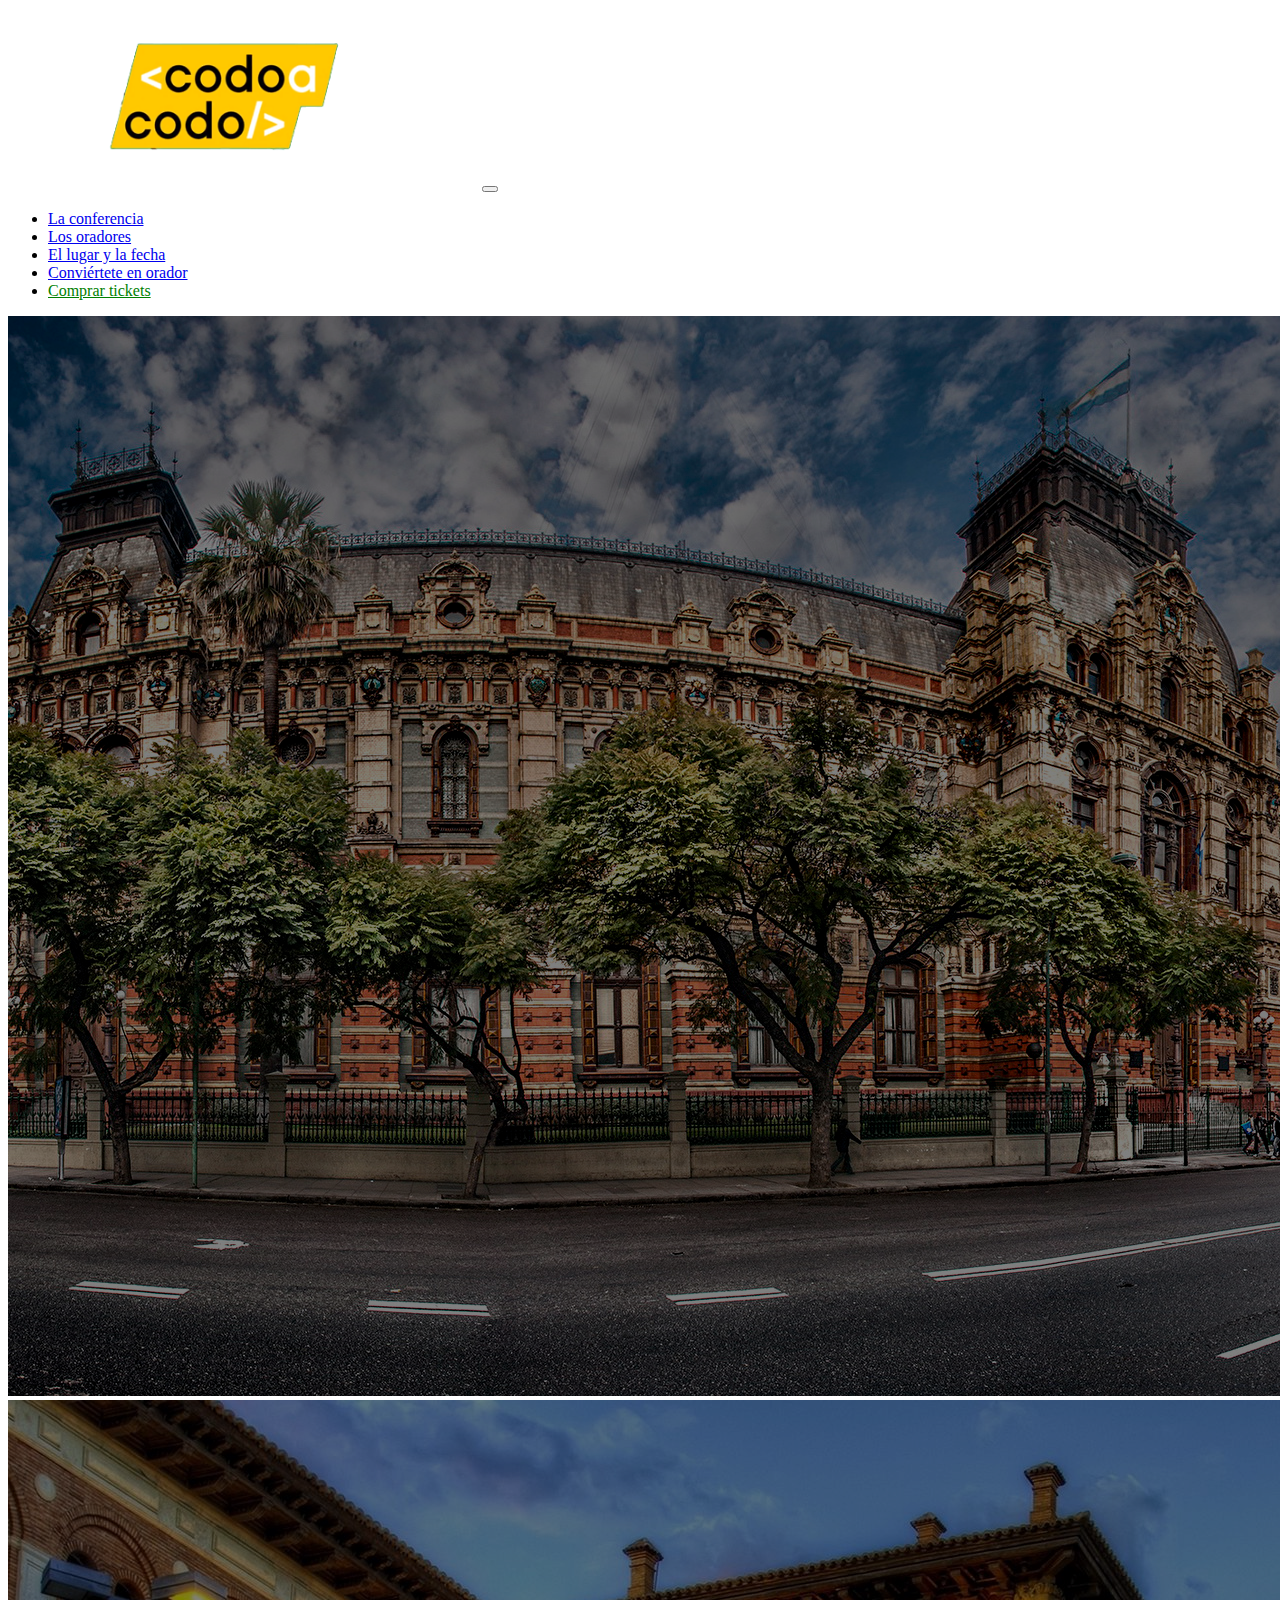
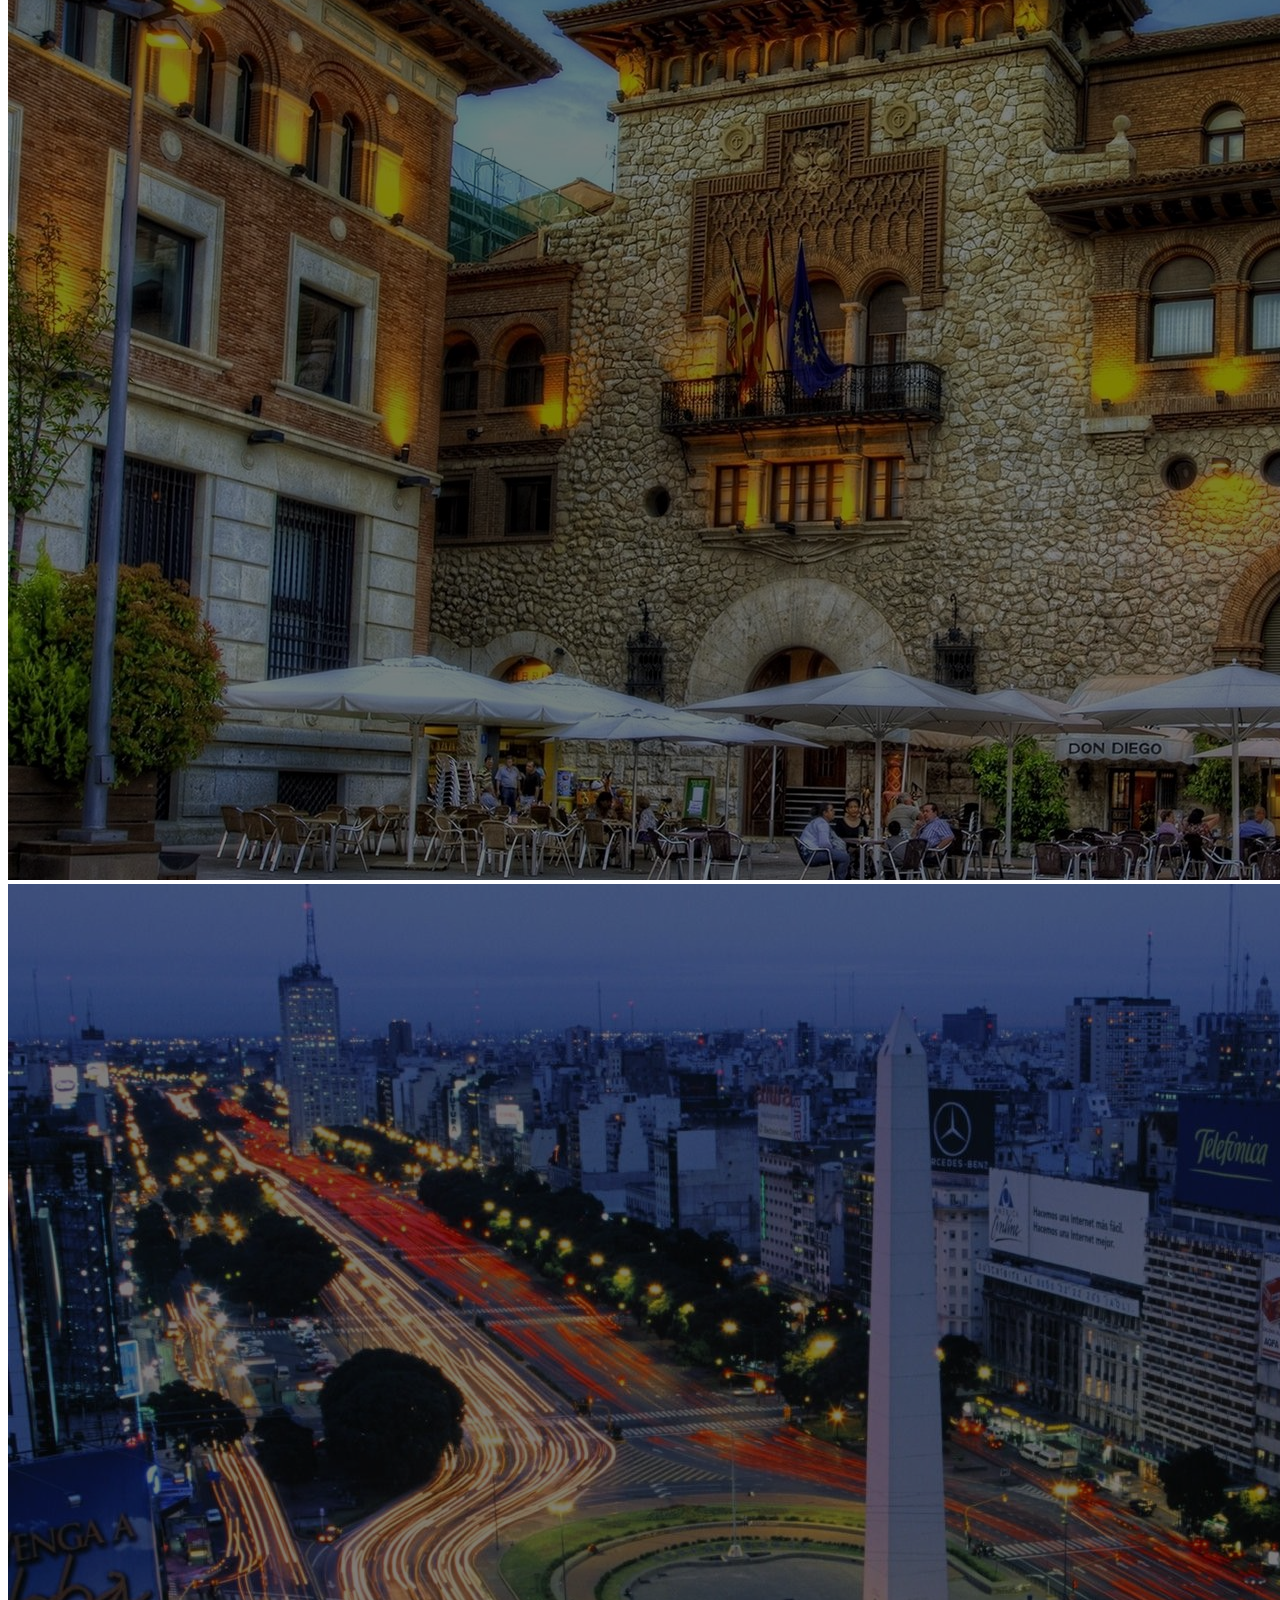
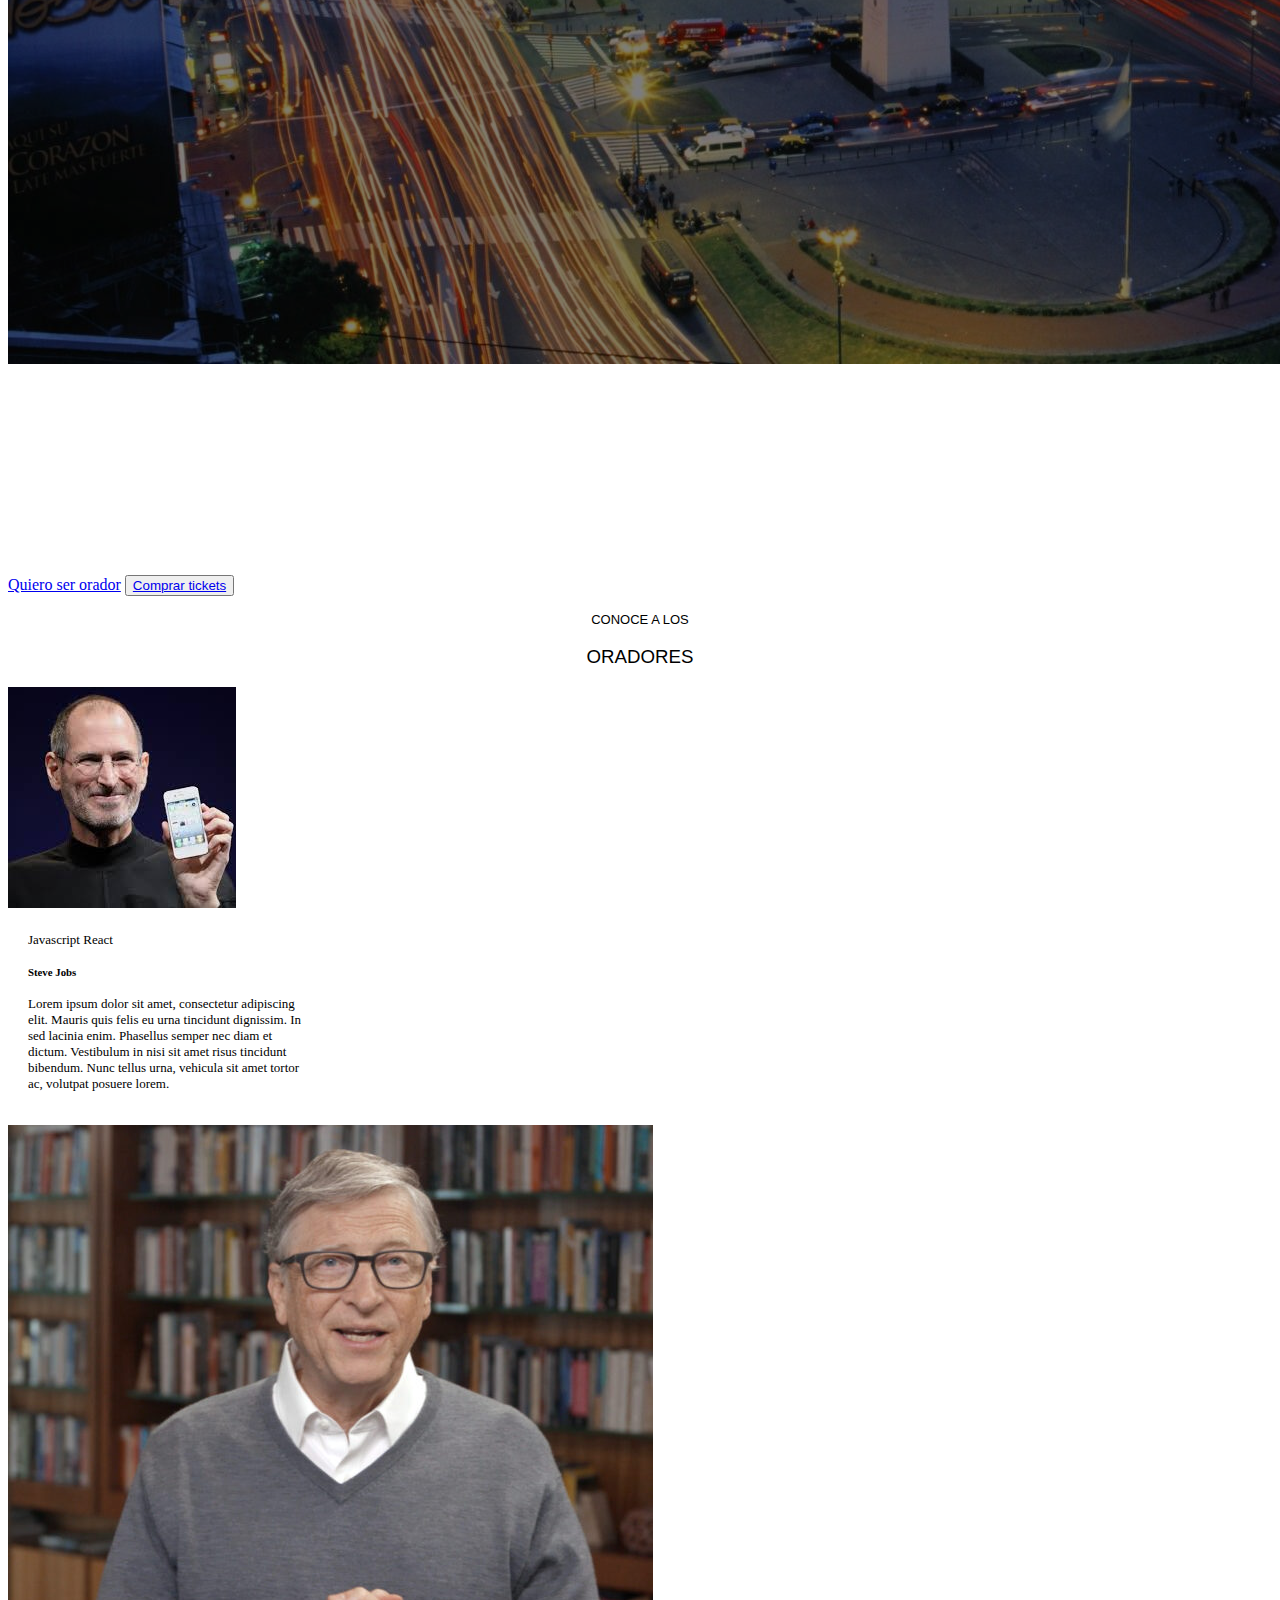
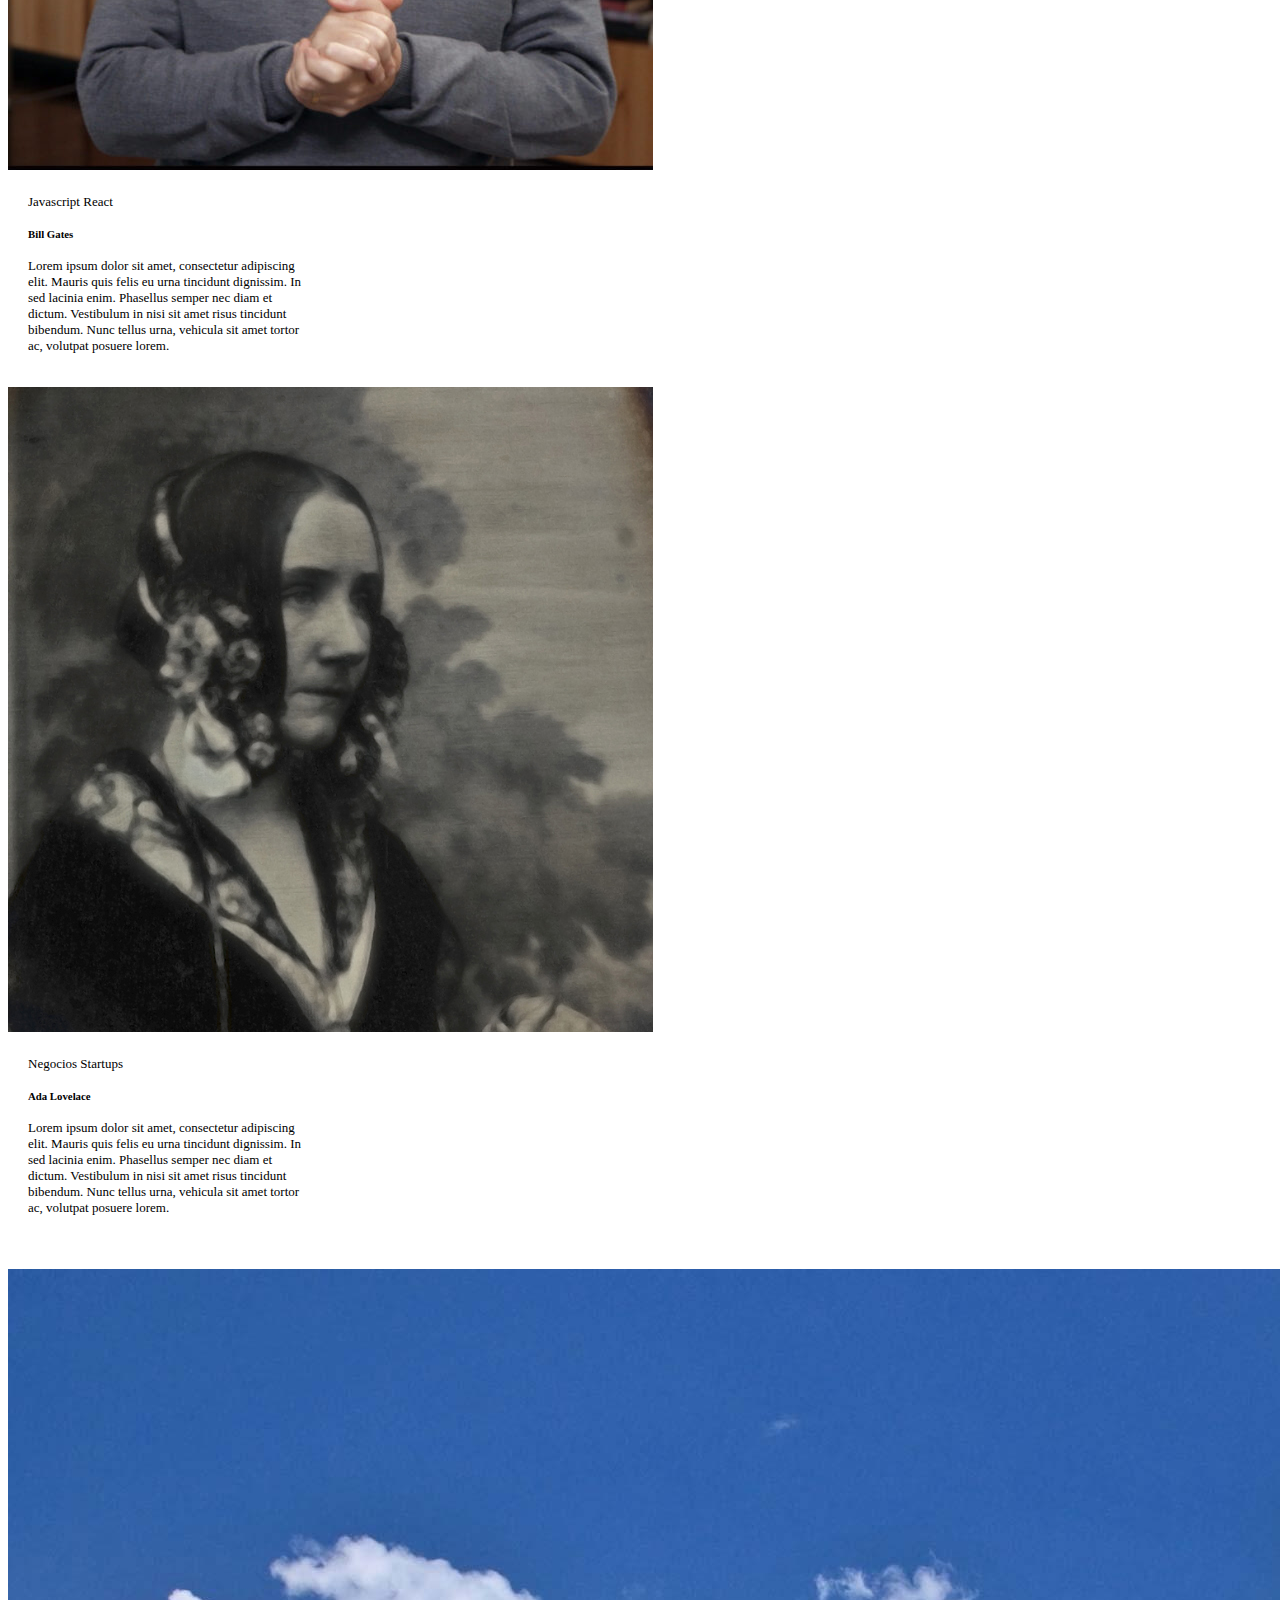
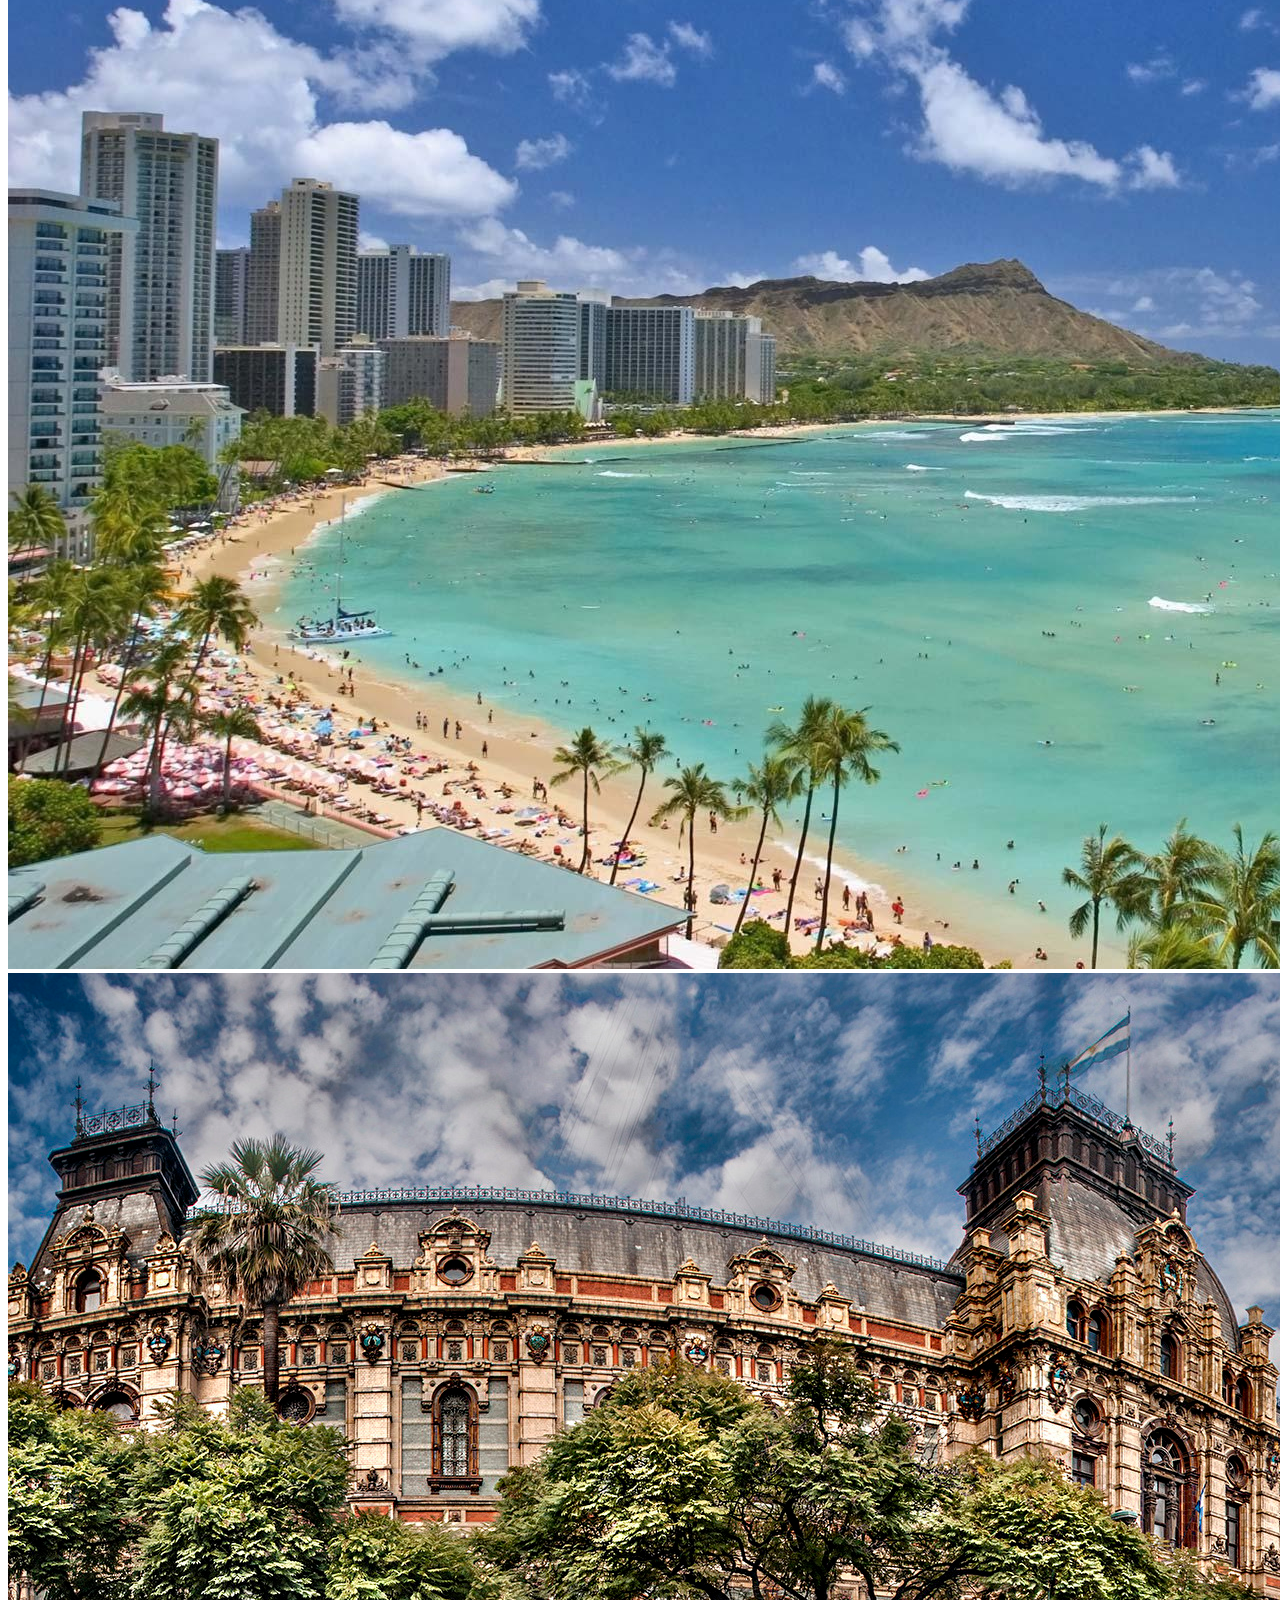
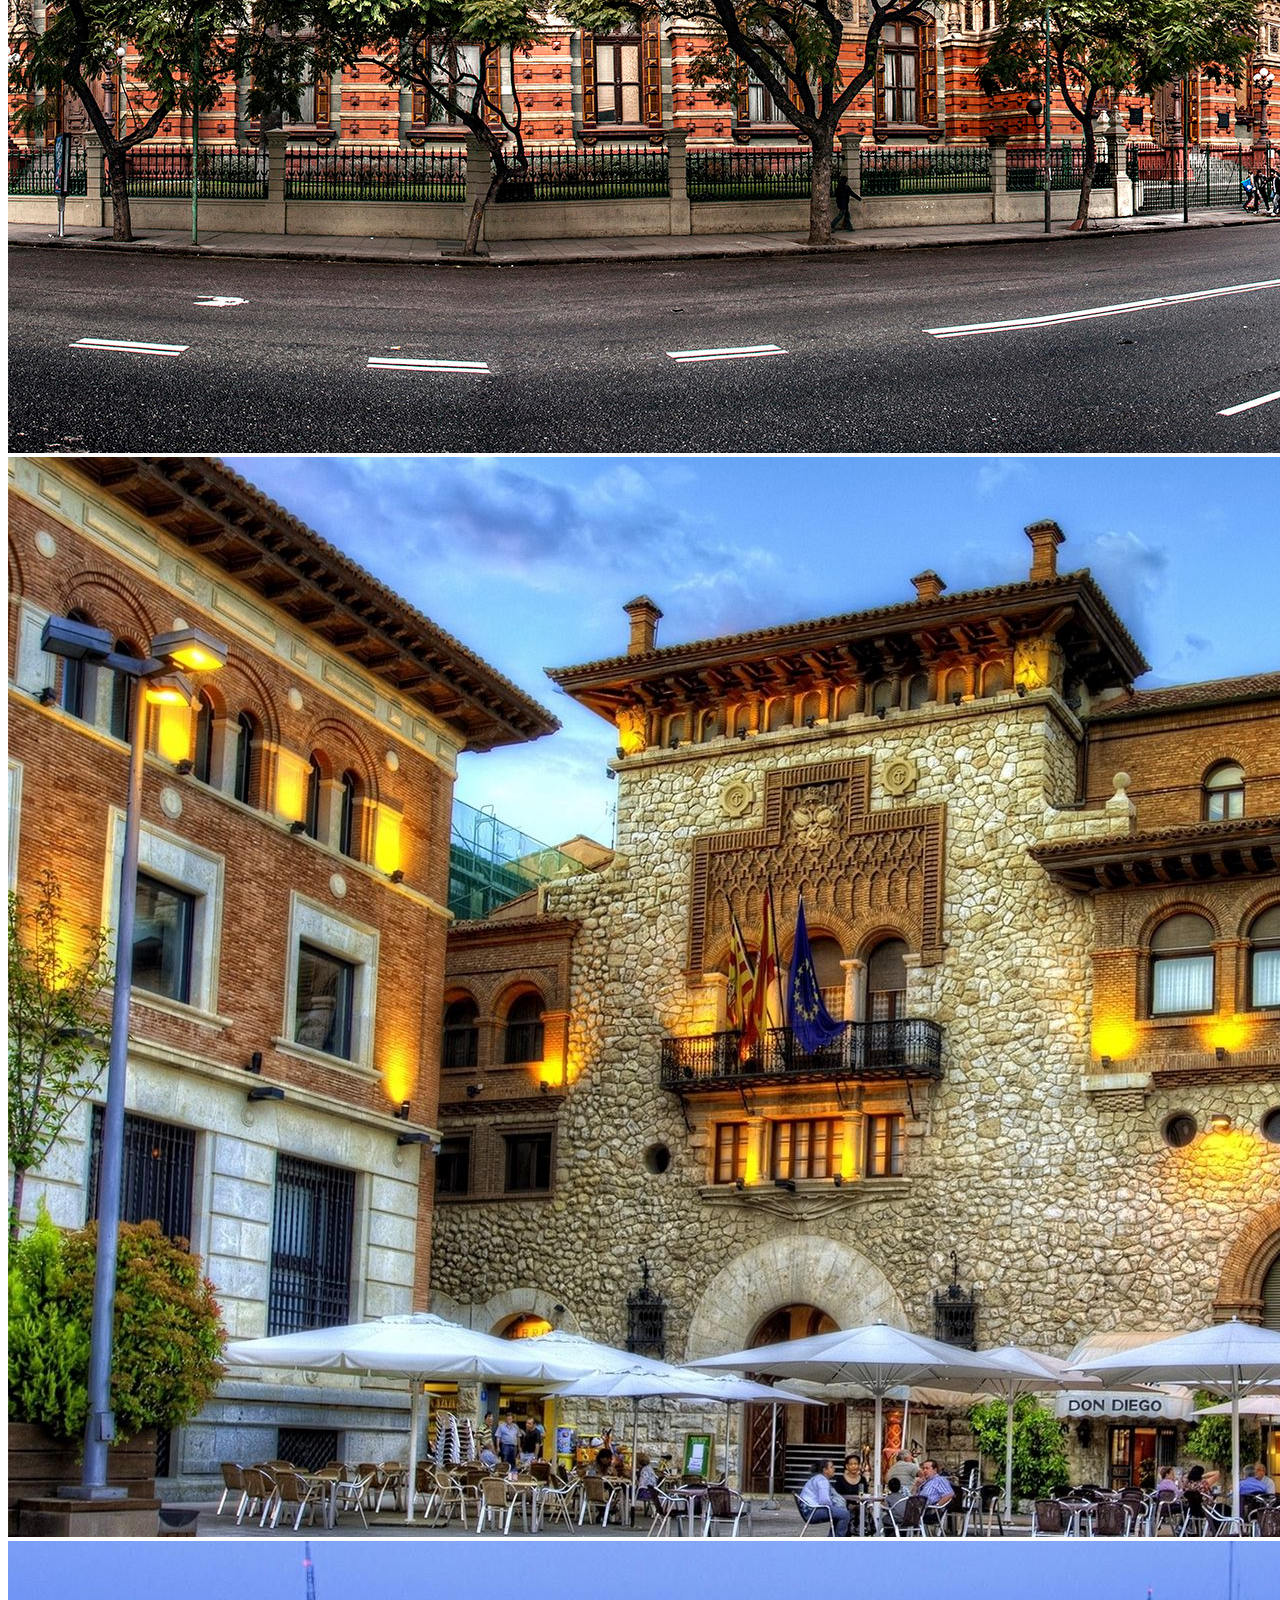
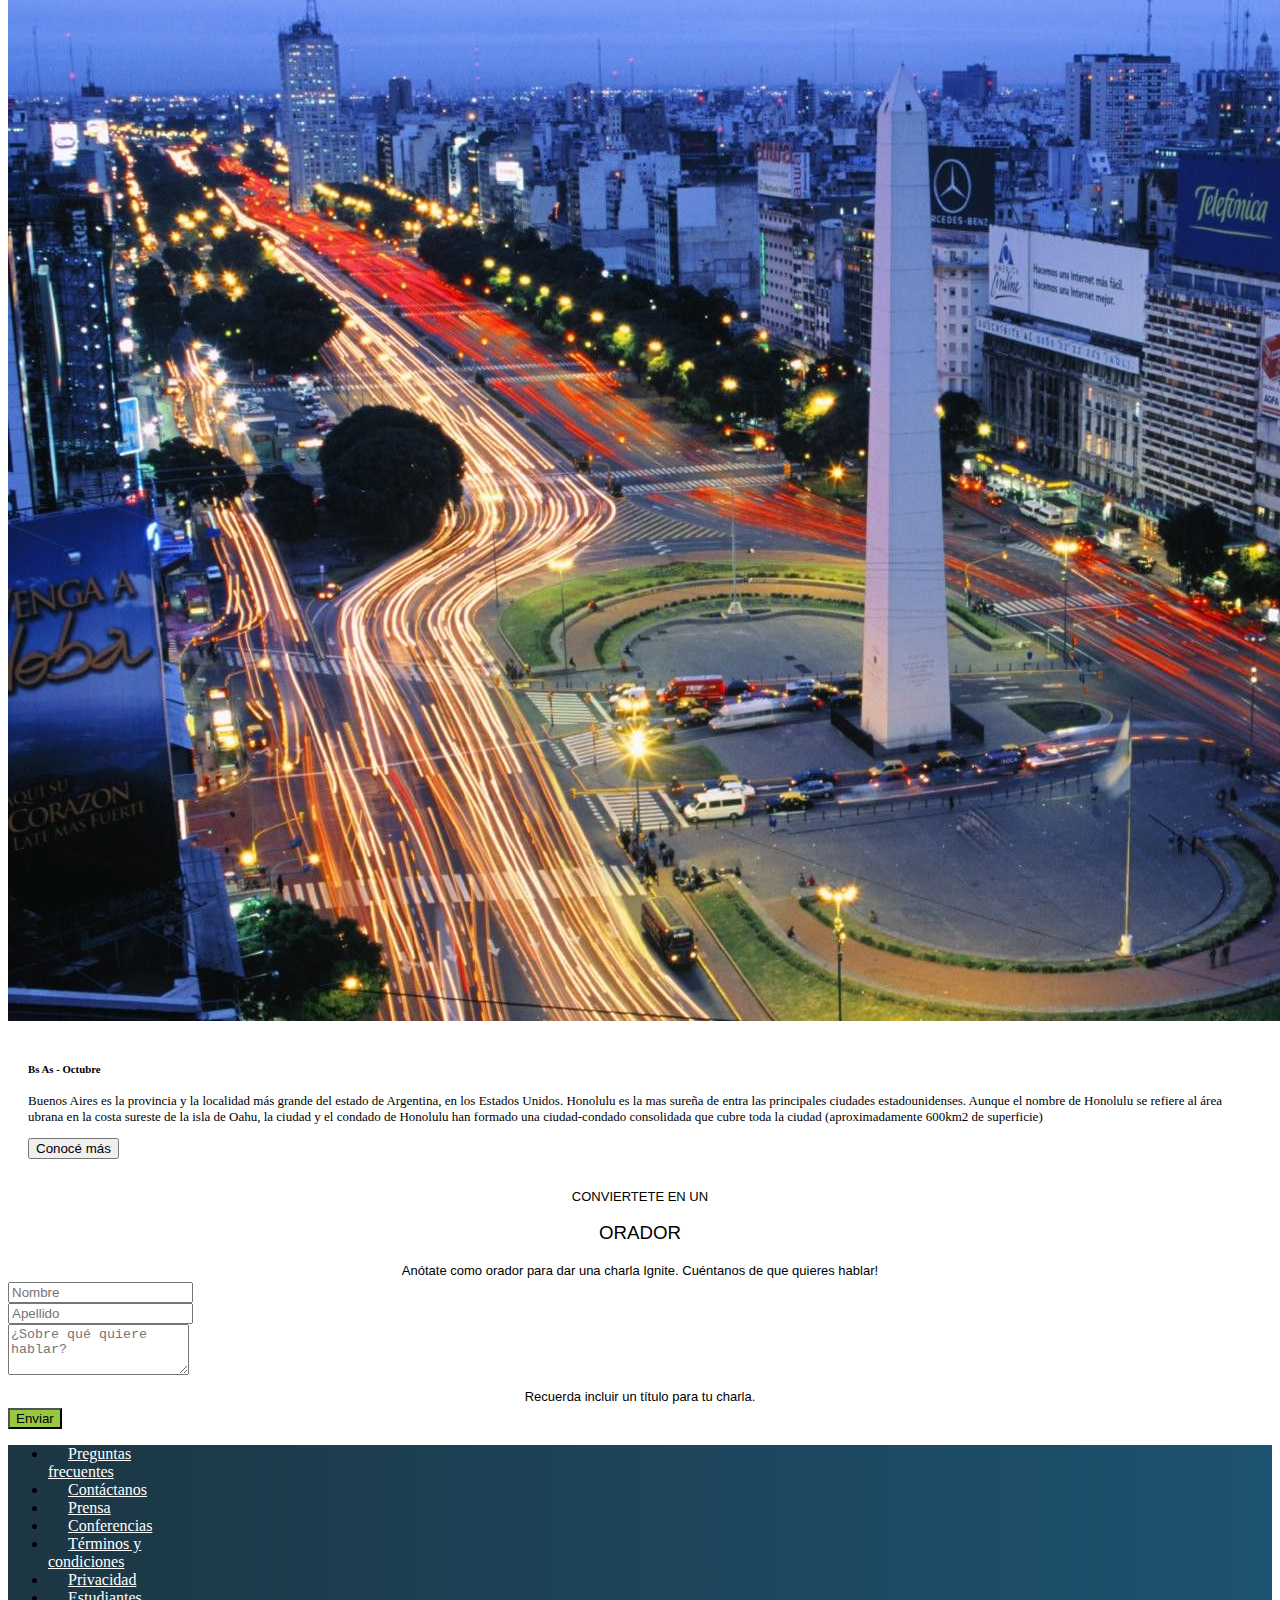
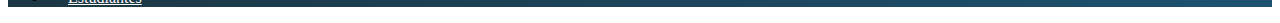
<file: index.html>
<!DOCTYPE html>
<html lang="en">

<head>
    <meta charset="UTF-8">
    <meta name="viewport" content="width=device-width, initial-scale=1.0">
    <title>TP Integrador Front Codo a Codo 2023</title>

    <link rel="stylesheet" type="text/css" href="styles.css">
    <link href="https://cdn.jsdelivr.net/npm/bootstrap@5.3.2/dist/css/bootstrap.min.css" rel="stylesheet" integrity="sha384-T3c6CoIi6uLrA9TneNEoa7RxnatzjcDSCmG1MXxSR1GAsXEV/Dwwykc2MPK8M2HN" crossorigin="anonymous">
</head>

<body>
    <nav class="navbar navbar-expand-lg bg-body-tertiary" data-bs-theme="dark">
        <div class="container-fluid">
            <span class="logo-brand col-6">
                <a href="./index.html"><img class="logo-img" src="./img/codoacodo.png" alt="Logo" class="d-inline-block align-text-top"></a> Conf Bs As
            </span>
            <button class="navbar-toggler" type="button" data-bs-toggle="collapse" data-bs-target="#navbarNav" aria-controls="navbarNav" aria-expanded="false" aria-label="Toggle navigation">
            <span class="navbar-toggler-icon"></span>
          </button>
            <div class="collapse navbar-collapse" id="navbarNav">
                <ul class="navbar-nav">
                    <li class="nav-item">
                        <a class="nav-link active" aria-current="page" href="#confbsas">La conferencia</a>
                    </li>
                    <li class="nav-item">
                        <a class="nav-link" href="#oradores">Los oradores</a>
                    </li>
                    <li class="nav-item">
                        <a class="nav-link" href="#cuandoDonde">El lugar y la fecha</a>
                    </li>
                    <li class="nav-item">
                        <a class="nav-link" href="#convertirseOrador">Conviértete en orador</a>
                    </li>
                    <li class="nav-item">
                        <a class="nav-link buy-tickets" href="./tickets.html">Comprar tickets</a>
                    </li>

                </ul>
            </div>
        </div>
    </nav>

    <section>
        <div id="carouselExampleSlidesOnly" class="carousel slide" data-bs-ride="carousel">
            <div class="carousel-inner">
                <div class="carousel-item active">
                    <img src="./img/ba1.jpg" class="d-block w-100 filtro" alt="ba1.jpg">
                </div>
                <div class="carousel-item">
                    <img src="./img/ba2.jpg" class="d-block w-100 filtro" alt="ba2.jpg">
                </div>
                <div class="carousel-item">
                    <img src="./img/ba3.jpg" class="d-block w-100 filtro" alt="ba3.jpg">
                </div>
                <div class="card-img-overlay  row align-items-center">
                    <div class="container">
                        <div class="row cont-info-bsas col-lg-11 col-sm-12">

                            <h5 id="confbsas" class="card-title text-md-end title-conf-bsas">Conf Bs As</h5>
                            <div class="space-conf-bsas col-lg-6 "></div>
                            <p class="card-text text-center text-md-end text-lg-end info-conf-bsas col-lg-6 col-sm-12">Bs As llega por primera vez a Argentina. Un evento para compartir con nuestra comunidad el conocimiento y experiencia de los expertos que estan creando el futuro de Internet. Ven a conocer a miembros del evento, a otros estudiantes
                                de Codo a Codo y los oradores de primer nivel que tenemos para ti. Te esperamos!.
                                <div class="text-center text-lg-end text-md-end">
                                    <a type="button" class="btn btn-outline-light" href="#form-orador">Quiero ser orador</a>
                                    <button type="button" class="btn btn-success"><a class="text-white text-decoration-none" href="./tickets.html">Comprar tickets</a></button>
                                </div>
                            </p>

                        </div>
                    </div>



                </div>
            </div>
        </div>
    </section>
    <section>
        <div>
            <p id="oradores" class="p-oradores">CONOCE A LOS</p>
            <h3 class="h-oradores">ORADORES</h3>
        </div>

        <div class="row row-cols-1 row-cols-md-3 g-4 justify-content-center">

            <div class="col-sm-10 card-resp">
                <div class="card">
                    <img src="./img/steve.jpg" class="card-img-top" alt="Foto de Steve Jobs">
                    <div class="card-body">
                        <span class="badge text-bg-warning">Javascript</span>
                        <span class="badge text-bg-info">React</span>
                        <h5 class="card-title">Steve Jobs</h5>
                        <p class="card-text">Lorem ipsum dolor sit amet, consectetur adipiscing elit. Mauris quis felis eu urna tincidunt dignissim. In sed lacinia enim. Phasellus semper nec diam et dictum. Vestibulum in nisi sit amet risus tincidunt bibendum. Nunc tellus
                            urna, vehicula sit amet tortor ac, volutpat posuere lorem.</p>
                    </div>
                </div>
            </div>
            <div class="col-sm-10 card-resp">
                <div class="card ">
                    <img src="./img/bill.jpg" class="card-img-top" alt="Foto de Bill Gates">
                    <div class="card-body">
                        <span class="badge text-bg-warning">Javascript</span>
                        <span class="badge text-bg-info">React</span>
                        <h5 class="card-title">Bill Gates</h5>
                        <p class="card-text">Lorem ipsum dolor sit amet, consectetur adipiscing elit. Mauris quis felis eu urna tincidunt dignissim. In sed lacinia enim. Phasellus semper nec diam et dictum. Vestibulum in nisi sit amet risus tincidunt bibendum. Nunc tellus
                            urna, vehicula sit amet tortor ac, volutpat posuere lorem.</p>
                    </div>
                </div>
            </div>
            <div class="col-sm-10 card-resp">
                <div class="card">
                    <img src="./img/ada.jpeg" class="card-img-top" alt="Foto de Ada Lovelace">
                    <div class="card-body">
                        <span class="badge text-bg-secondary">Negocios</span>
                        <span class="badge text-bg-danger">Startups</span>
                        <h5 class="card-title">Ada Lovelace</h5>
                        <p class="card-text">Lorem ipsum dolor sit amet, consectetur adipiscing elit. Mauris quis felis eu urna tincidunt dignissim. In sed lacinia enim. Phasellus semper nec diam et dictum. Vestibulum in nisi sit amet risus tincidunt bibendum. Nunc tellus
                            urna, vehicula sit amet tortor ac, volutpat posuere lorem.</p>
                    </div>
                </div>
            </div>

        </div>
    </section>
    <section>
        <div id="cuandoDonde" class="card mb-3 info-bsas">
            <div class="row g-0">
                <div class="col-md-6">
                    <div id="carouselExampleSlidesOnly" class="carousel slide" data-bs-ride="carousel">
                        <div class="carousel-inner">
                            <div class="carousel-item active">
                                <img src="./img/honolulu.jpg" class="d-block w-100" alt="honolulu.jpg">
                            </div>
                            <div class="carousel-item">
                                <img src="./img/hawaii.jpg" class="d-block w-100" alt="hawaii.jpg">
                            </div>
                            <div class="carousel-item">
                                <img src="./img/hawaii2.jpg" class="d-block w-100" alt="hawaii2.jpg">
                            </div>
                            <div class="carousel-item">
                                <img src="./img/hawaii3.jpg" class="d-block w-100" alt="hawaii3.jpg">
                            </div>
                        </div>
                    </div>
                </div>
                <div class="col-md-6 text-bg-dark">
                    <div class="card-body ">
                        <h5 class="card-title">Bs As - Octubre</h5>
                        <p class="card-text">Buenos Aires es la provincia y la localidad más grande del estado de Argentina, en los Estados Unidos. Honolulu es la mas sureña de entra las principales ciudades estadounidenses. Aunque el nombre de Honolulu se refiere al área
                            ubrana en la costa sureste de la isla de Oahu, la ciudad y el condado de Honolulu han formado una ciudad-condado consolidada que cubre toda la ciudad (aproximadamente 600km2 de superficie)</p>
                        <button type="button" class="btn btn-dark btn-outline-light">Conocé más</button>


                    </div>
                </div>
            </div>
        </div>
    </section>

    <section>
        <div>
            <p id="convertirseOrador" class="p-oradores">CONVIERTETE EN UN</p>
            <h3 class="h-oradores">ORADOR</h3>
            <p class="p-oradores">Anótate como orador para dar una charla Ignite. Cuéntanos de que quieres hablar! </p>
        </div>
        <div>
            <form id="form-orador">
                <div class="row justify-content-center">
                    <div class="col-lg-3 col-md-3 col-sm-12 div-form-control">
                        <input type="text" class="form-control mt-3" placeholder="Nombre" aria-label="Nombre">
                    </div>
                    <div class="col-lg-3 col-md-3 col-sm-12 div-form-control">
                        <input type="text" class="form-control mt-3" placeholder="Apellido" aria-label="Apellido">
                    </div>
                </div>
                <div class="row justify-content-center">
                    <div class="col-lg-6 col-md-6 col-sm-12 div-form-control">
                        <textarea class="form-control mt-3" id="exampleFormControlTextarea1" rows="3" placeholder="¿Sobre qué quiere hablar?"></textarea>
                        <p class="p-oradores text-lg-start mt-1">Recuerda incluir un título para tu charla.</p>

                    </div>
                </div>
                <div class="row justify-content-center">
                    <div class="d-grid gap-2 col-6">
                        <button class="btn btn-success mt-2 button-enviar" type="button">Enviar</button>
                    </div>
                </div>
            </form>
        </div>



    </section>


    <script src="https://cdn.jsdelivr.net/npm/bootstrap@5.3.2/dist/js/bootstrap.bundle.min.js" integrity="sha384-C6RzsynM9kWDrMNeT87bh95OGNyZPhcTNXj1NW7RuBCsyN/o0jlpcV8Qyq46cDfL" crossorigin="anonymous"></script>
</body>
<footer>
    <div class=" foot-nav mt-3">
        <ul class="nav justify-content-center align-items-center">
            <li class="nav-item">
                <a class="nav-link foot-nav-link" href="#">Preguntas<br>frecuentes</a>
            </li>
            <li class="nav-item">
                <a class="nav-link foot-nav-link" href="#">Contáctanos</a>
            </li>
            <li class="nav-item">
                <a class="nav-link foot-nav-link" href="#">Prensa</a>
            </li>
            <li class="nav-item">
                <a class="nav-link foot-nav-link" href="#">Conferencias</a>
            </li>
            <li class="nav-item">
                <a class="nav-link foot-nav-link" href="#">Términos y <br> condiciones</a>
            </li>
            <li class="nav-item">
                <a class="nav-link foot-nav-link" href="#">Privacidad</a>
            </li>
            <li class="nav-item">
                <a class="nav-link foot-nav-link" href="#">Estudiantes</a>
            </li>
        </ul>
    </div>
</footer>

</html>
</file>
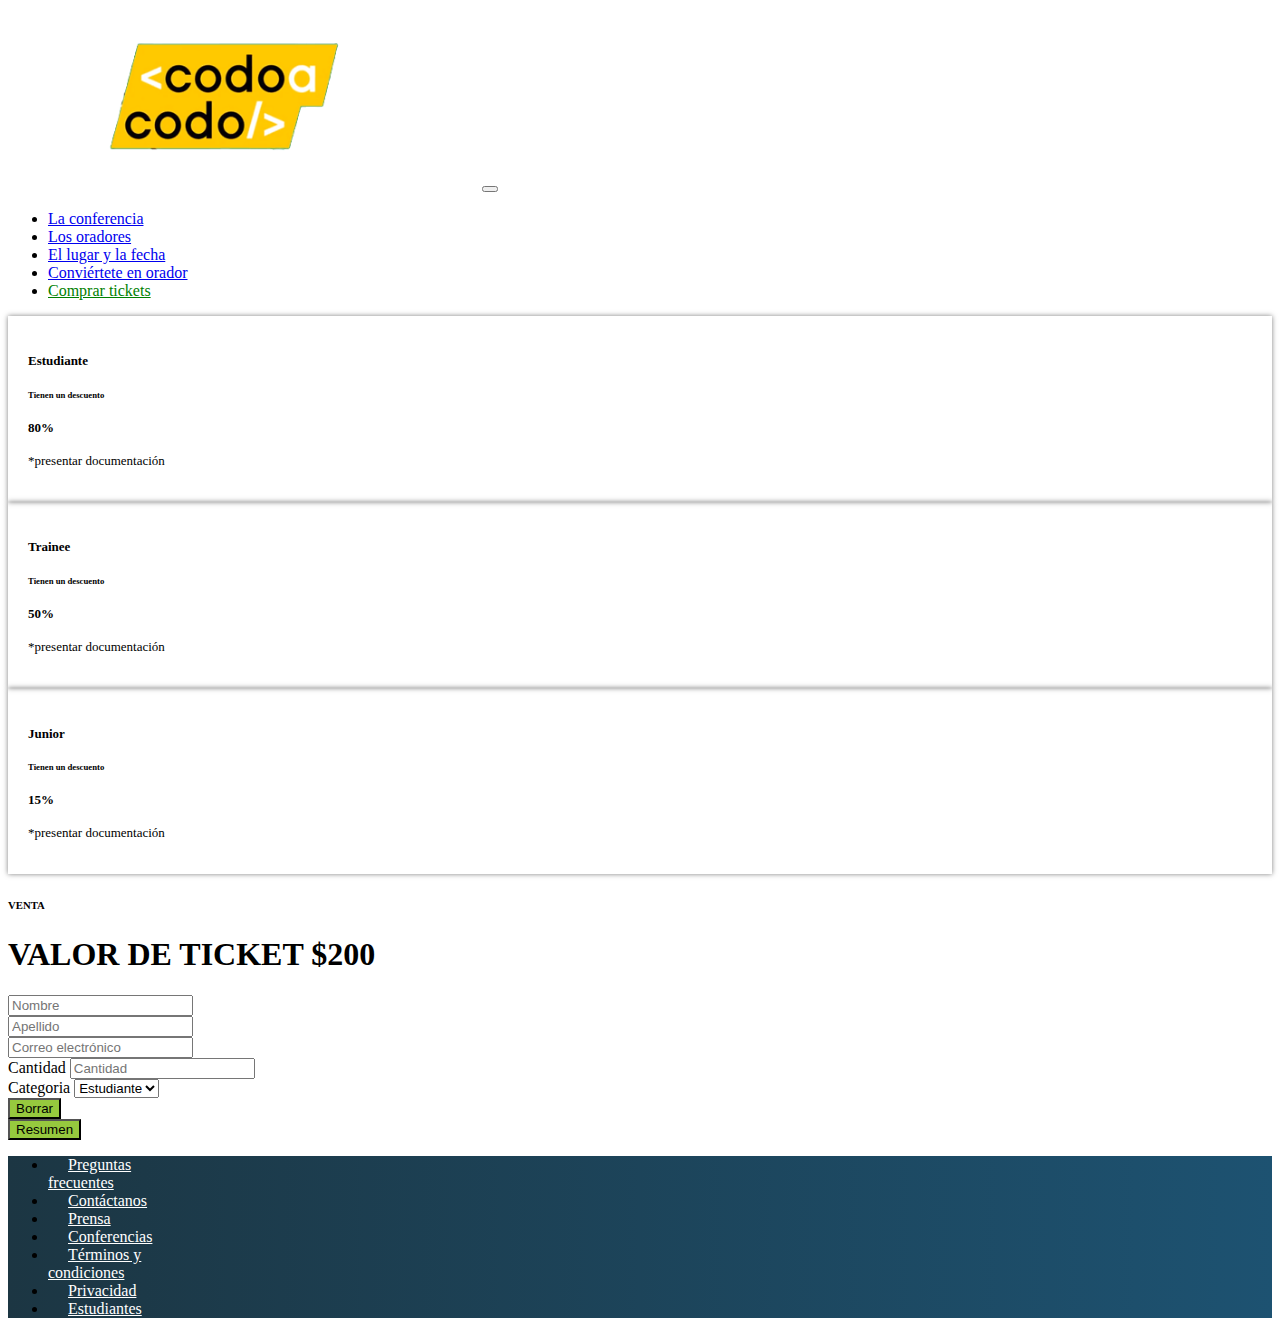
<file: tickets.html>
<!DOCTYPE html>
<html lang="en">

<head>
    <meta charset="UTF-8">
    <meta name="viewport" content="width=device-width, initial-scale=1.0">
    <title>TP Integrador Front Codo a Codo 2023</title>

    <link rel="stylesheet" type="text/css" href="styles.css">
    <link href="https://cdn.jsdelivr.net/npm/bootstrap@5.3.2/dist/css/bootstrap.min.css" rel="stylesheet" integrity="sha384-T3c6CoIi6uLrA9TneNEoa7RxnatzjcDSCmG1MXxSR1GAsXEV/Dwwykc2MPK8M2HN" crossorigin="anonymous">
</head>

<body>
    <nav class="navbar navbar-expand-lg bg-body-tertiary" data-bs-theme="dark">
        <div class="container-fluid">
            <span class="logo-brand col-6">
                <a href="./index.html"><img class="logo-img" src="./img/codoacodo.png" alt="Logo" class="d-inline-block align-text-top"></a> Conf Bs As
            </span>
            <button class="navbar-toggler" type="button" data-bs-toggle="collapse" data-bs-target="#navbarNav" aria-controls="navbarNav" aria-expanded="false" aria-label="Toggle navigation">
            <span class="navbar-toggler-icon"></span>
          </button>
            <div class="collapse navbar-collapse" id="navbarNav">
                <ul class="navbar-nav">
                    <li class="nav-item">
                        <a class="nav-link active" aria-current="page" href="./index.html#confbsas">La conferencia</a>
                    </li>
                    <li class="nav-item">
                        <a class="nav-link" href="./index.html#oradores">Los oradores</a>
                    </li>
                    <li class="nav-item">
                        <a class="nav-link" href="./index.html#cuandoDonde">El lugar y la fecha</a>
                    </li>
                    <li class="nav-item">
                        <a class="nav-link" href="./index.html#convertirseOrador">Conviértete en orador</a>
                    </li>
                    <li class="nav-item">
                        <a class="nav-link buy-tickets" href="#categoriasTickets">Comprar tickets</a>
                    </li>

                </ul>
            </div>
        </div>
    </nav>

    <section>
        <div id="categoriasTickets" class="container col-7 text-center mt-4">
            <div class="row g-3">
                <div class="col">
                    <div class="card mb-2 border-primary shadow-border">
                        <div class="card-body">
                            <h4 class="card-title mb-3">Estudiante</h4>
                            <h6 class="card-subtitle mb-2 text-muted">Tienen un descuento</h6>
                            <h4 class="m-3"><b>80%</b></h4>
                            <p class="card-text">*presentar documentación</p>
                        </div>
                    </div>
                </div>
                <div class="col">
                    <div class="card mb-2 border-success shadow-border">
                        <div class="card-body">
                            <h4 class="card-title mb-3">Trainee</h4>
                            <h6 class="card-subtitle mb-2 text-muted">Tienen un descuento</h6>
                            <h4 class="m-3"><b>50%</b></h4>
                            <p class="card-text">*presentar documentación</p>
                        </div>
                    </div>
                </div>
                <div class="col">
                    <div class="card mb-2 border-warning shadow-border">
                        <div class="card-body">
                            <h4 class="card-title mb-3">Junior</h4>
                            <h6 class="card-subtitle mb-2 text-muted">Tienen un descuento</h6>
                            <h4 class="m-3"><b>15%</b></h4>
                            <p class="card-text">*presentar documentación</p>
                        </div>
                    </div>
                </div>
            </div>
        </div>
        <div class="text-center mt-3">
            <h6>VENTA</h6>
            <h1><b>VALOR DE TICKET $200</b></h1>
        </div>
    </section>
    <form>
        <div class="col-7 mx-auto">
            <div class="row ">
                <div class="col-md">
                    <input type="text" class="form-control my-2" placeholder="Nombre" aria-label="Nombre">
                </div>
                <div class="col-md">
                    <input type="text" class="form-control my-2" placeholder="Apellido" aria-label="Apellido">
                </div>
            </div>
            <div class="row my-2">
                <div class="col">
                    <input type="email" class="form-control" placeholder="Correo electrónico" aria-label="Correo electrónico">
                </div>
            </div>
            <div class="row my-4">
                <div class="col-md">
                    <label for="cantidad" class="form-label">Cantidad</label>
                    <input type="number" class="form-control" id="cantidad" placeholder="Cantidad" min="1">
                </div>
                <div class="col-md">
                    <label for="categoria" class="form-label">Categoria</label>
                    <select class="form-select" id="categoria" aria-label="categoria">
                        <option value="1">Estudiante</option>
                        <option value="2">Trainee</option>
                        <option value="3">Junior</option>
                      </select>
                </div>
            </div>
            <div class="row my-4">
                <div id="divTotal" class="p-3 text-primary-emphasis bg-primary-subtle border border-primary-subtle rounded-3">
                    Total a pagar: $
                </div>
            </div>
            <div class="row">
                <div class="col">
                    <button class="btn btn-success button-enviar d-block w-100" type="reset" onclick="ocultarTotal()">Borrar</button>

                </div>
                <div class="col">
                    <button class="btn btn-success button-enviar d-block w-100" type="button" onclick="calcularTotal()">Resumen</button>
                </div>
            </div>
        </div>
    </form>


    <script src="./index.js"></script>
    <script src="https://cdn.jsdelivr.net/npm/bootstrap@5.3.2/dist/js/bootstrap.bundle.min.js" integrity="sha384-C6RzsynM9kWDrMNeT87bh95OGNyZPhcTNXj1NW7RuBCsyN/o0jlpcV8Qyq46cDfL" crossorigin="anonymous"></script>
</body>
<footer>
    <div class=" foot-nav mt-3">
        <ul class="nav justify-content-center align-items-center">
            <li class="nav-item">
                <a class="nav-link foot-nav-link" href="#">Preguntas<br>frecuentes</a>
            </li>
            <li class="nav-item">
                <a class="nav-link foot-nav-link" href="#">Contáctanos</a>
            </li>
            <li class="nav-item">
                <a class="nav-link foot-nav-link" href="#">Prensa</a>
            </li>
            <li class="nav-item">
                <a class="nav-link foot-nav-link" href="#">Conferencias</a>
            </li>
            <li class="nav-item">
                <a class="nav-link foot-nav-link" href="#">Términos y <br> condiciones</a>
            </li>
            <li class="nav-item">
                <a class="nav-link foot-nav-link" href="#">Privacidad</a>
            </li>
            <li class="nav-item">
                <a class="nav-link foot-nav-link" href="#">Estudiantes</a>
            </li>
        </ul>
    </div>
</footer>

</html>
</file>
<file: styles.css>
.logo-img {
    width: 25%;
    margin-left: 60px;
}

.logo-brand {
    color: white;
    font-size: larger;
}

.buy-tickets {
    color: green!important;
}

.p-oradores {
    margin: 10px;
    margin-bottom: 4px;
    font-family: Verdana, Geneva, Tahoma, sans-serif;
    font-size: small;
    text-align: center;
}

.h-oradores {
    text-align: center;
    font-family: Verdana, Geneva, Tahoma, sans-serif;
    font-weight: 500;
}

.card-body {
    font-size: small;
    padding: 1.25rem!important;
}

.info-bsas {
    margin-top: 20px;
}

.button-enviar {
    background-color: #96C93E!important;
}

.foot-nav {
    background-image: linear-gradient(to right, #1C3643, #1D5271);
}

.foot-nav-link {
    color: white!important;
    margin: 5px 20px!important;
    text-align: center!important;
}

.info-conf-bsas {
    color: white;
    font-size: larger;
}

.title-conf-bsas {
    color: white!important;
    text-align: right;
    font-size: xx-large;
}

.filtro {
    filter: brightness(0.5);
}

.shadow-border {
    box-shadow: 0 0 5px rgba(0, 0, 0, 0.5);
}

#divTotal {
    display: none;
}

@media (min-width :768px) {
    .card-resp {
        flex: 0 0 25%;
        max-width: 25%!important;
    }
}

@media (max-width :768px) {
    .div-form-control {
        width: 90%!important;
    }
    .info-conf-bsas {
        padding-left: 5% !important;
        padding-right: 5% !important;
    }
}

@media (max-width: 576px) {
    .info-conf-bsas {
        font-size: small;
        text-align: justify !important;
    }
    .space-conf-bsas {
        display: none;
    }
    .title-conf-bsas {
        display: none;
    }
    .logo-img {
        width: 42%;
        margin-left: 0px;
    }
}
</file>
